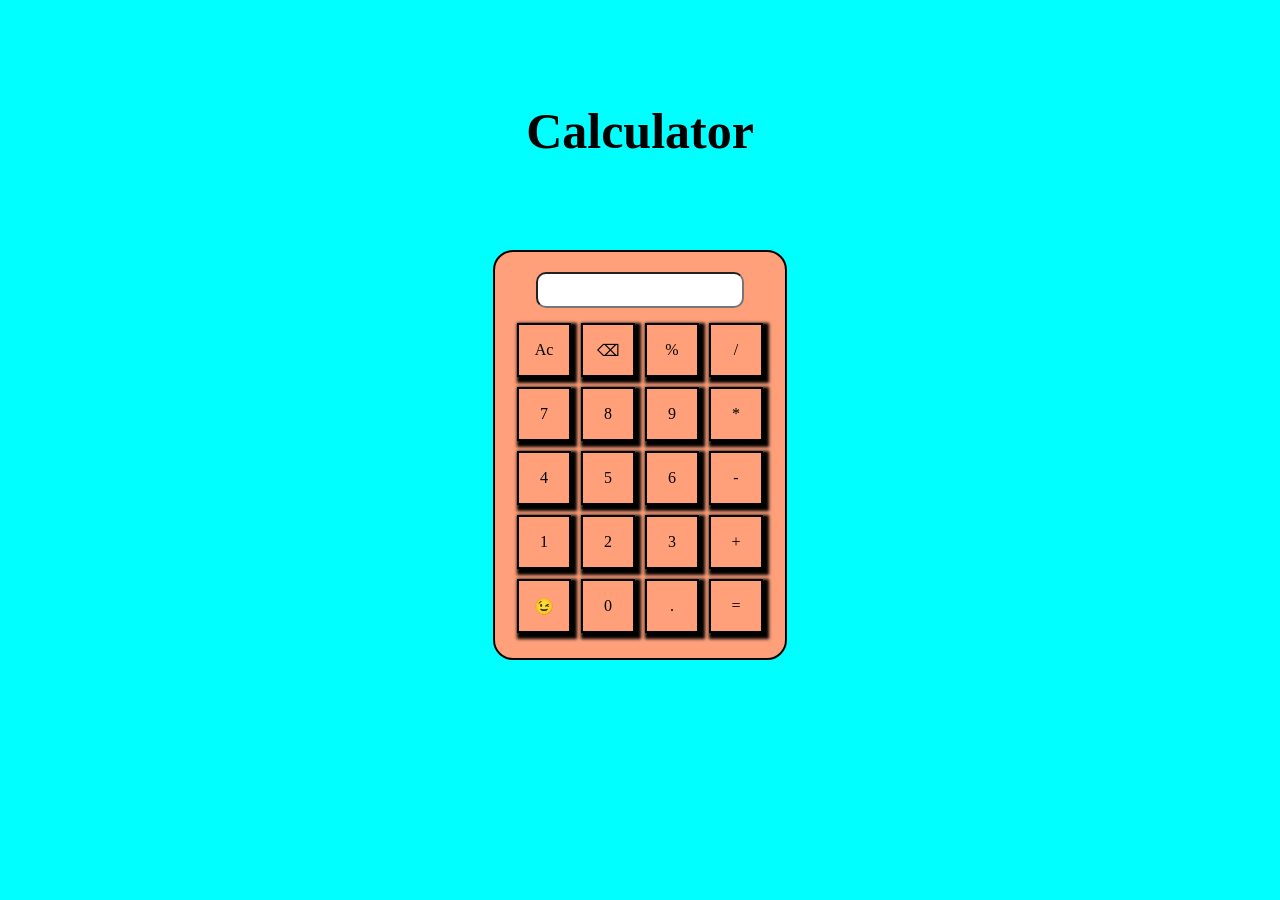
<file: Calculator/index.html>
<!DOCTYPE html>
<html lang="en">

<head>
    <meta charset="UTF-8">
    <meta name="viewport" content="width=device-width, initial-scale=1.0">
    <title>Calculater</title>
    <link rel="stylesheet" href="css/style.css">
</head>

<body>
    <div class="head" id="head">
        <h1 class="cal">Calculator</h1>
    </div>

    <div class="layout" id="layout">
        <div class="layoutChildes">
            <input type=" " id="resultInput">
        </div>
        <div class="layoutChildes" id="btnsBox">
            <div class="row">
                <buttons class="btns" id="btns">Ac</buttons>
                <buttons class="btns" id="btns">⌫</buttons>
                <buttons class="btns" id="btns">%</buttons>
                <buttons class="btns" id="btns">/</buttons>
            </div>

            <div class="row">
                <buttons class="btns" id="btns">7</buttons>
                <buttons class="btns" id="btns">8</buttons>
                <buttons class="btns" id="btns">9</buttons>
                <buttons class="btns" id="btns">*</buttons>
            </div>
            <div class="row">
                <buttons class="btns" id="btns">4</buttons>
                <buttons class="btns" id="btns">5</buttons>
                <buttons class="btns" id="btns">6</buttons>
                <buttons class="btns" id="btns">-</buttons>
            </div>
            <div class="row">
                <buttons class="btns" id="btns">1</buttons>
                <buttons class="btns" id="btns">2</buttons>
                <buttons class="btns" id="btns">3</buttons>
                <buttons class="btns" id="btns">+</buttons>
            </div>
            <div class="row">
                <buttons class="btns" id="btns">😉</buttons>
                <buttons class="btns" id="btns">0</buttons>
                <buttons class="btns" id="btns">.</buttons>
                <buttons class="btns" id="btns">=</buttons>
            </div>
        </div>
    </div>


</body>
<script src="script/script.js"></script>

</html>

<!-- calculator  -->
</file>
<file: Calculator/css/style.css>
body{
    background-color:aqua
}

.head{
    padding-top: 60px;
    text-align: center;

}
.cal{
    font-size: 50px;
}

.layout{
    border-radius: 20px;
    width: 250px;
    border: 2px solid black;
    margin-top: 5px;
    position: absolute;
    top: 50%;
    left: 50%;
    transform: translate(-50%,-50%);
    display: flex;
    flex-direction: column;
    align-items: center;
    padding: 20px;
    background-color: lightsalmon;
}
.row{
    display: flex;
    
}
.btns:hover{
    cursor: pointer;
    transform: scale(1.07);
    transition: 0.1s;
}


.btns{
    width: 50px;
    height: 50px;
    display: flex;
    flex-direction: column;
    justify-content: center;
    align-items: center;
    border: 2px solid black;
    margin: 5px;
    box-shadow: 3px 3px 3px 3px;

}

#resultInput{
    margin-bottom: 10px;
    width: 200px;
    height: 30px;
    border-radius: 10px  ;
}

/* HTML , CSS , JAVASCRIPT */
</file>
